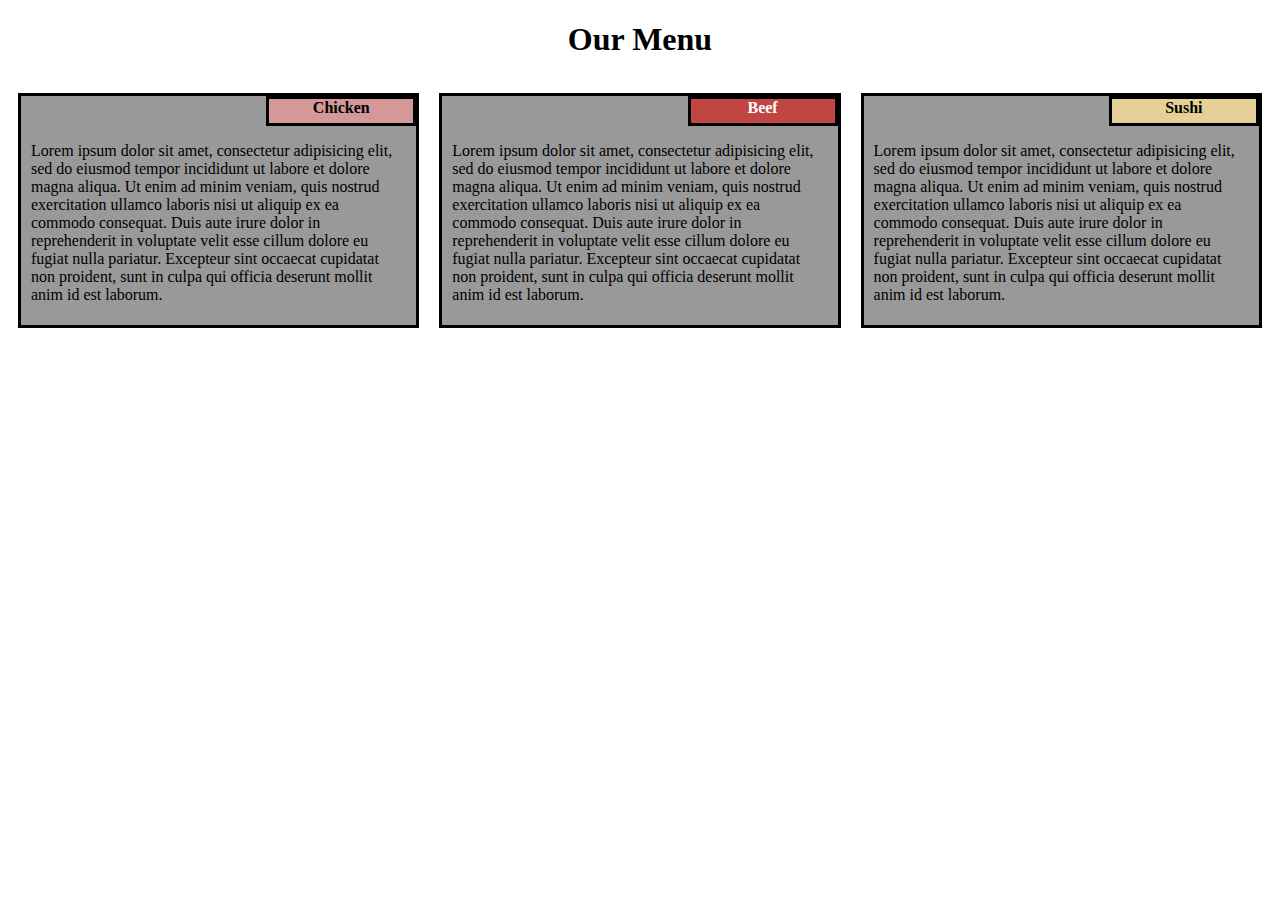
<file: module2-solution/index.html>
<!DOCTYPE html>
<html>
<head>
    <meta charset="utf-8">
    <meta name="viewport" content="width=device-width, initial-scale=1">
    <title>Responsive Layout</title>
    <link rel="stylesheet" type="text/css" href="css/style.css">
</head>
<body>
  <h1>Our Menu</h1>
    <div class="row">
      <div class="col-lg-4 col-md-6 col-sm-12">
        <div class="section">
          <p>Lorem ipsum dolor sit amet, consectetur adipisicing elit, sed do eiusmod
          tempor incididunt ut labore et dolore magna aliqua. Ut enim ad minim veniam,
          quis nostrud exercitation ullamco laboris nisi ut aliquip ex ea commodo
          consequat. Duis aute irure dolor in reprehenderit in voluptate velit esse
          cillum dolore eu fugiat nulla pariatur. Excepteur sint occaecat cupidatat non
          proident, sunt in culpa qui officia deserunt mollit anim id est laborum.</p>
          <p id="p1">Chicken</p>
        </div>
      </div>
      <div class="col-lg-4 col-md-6 col-sm-12">
        <div class="section">
          <p>Lorem ipsum dolor sit amet, consectetur adipisicing elit, sed do eiusmod
          tempor incididunt ut labore et dolore magna aliqua. Ut enim ad minim veniam,
          quis nostrud exercitation ullamco laboris nisi ut aliquip ex ea commodo
          consequat. Duis aute irure dolor in reprehenderit in voluptate velit esse
          cillum dolore eu fugiat nulla pariatur. Excepteur sint occaecat cupidatat non
          proident, sunt in culpa qui officia deserunt mollit anim id est laborum.</p>
          <p id="p2">Beef</p>
        </div>
      </div>
      <div class="col-lg-4 col-md-12 col-sm-12">
        <div class="section">
          <p>Lorem ipsum dolor sit amet, consectetur adipisicing elit, sed do eiusmod
          tempor incididunt ut labore et dolore magna aliqua. Ut enim ad minim veniam,
          quis nostrud exercitation ullamco laboris nisi ut aliquip ex ea commodo
          consequat. Duis aute irure dolor in reprehenderit in voluptate velit esse
          cillum dolore eu fugiat nulla pariatur. Excepteur sint occaecat cupidatat non
          proident, sunt in culpa qui officia deserunt mollit anim id est laborum.</p>
          <p id="p3">Sushi</p>
        </div>
    </div>
  </div>
</body>
</html>
</file>
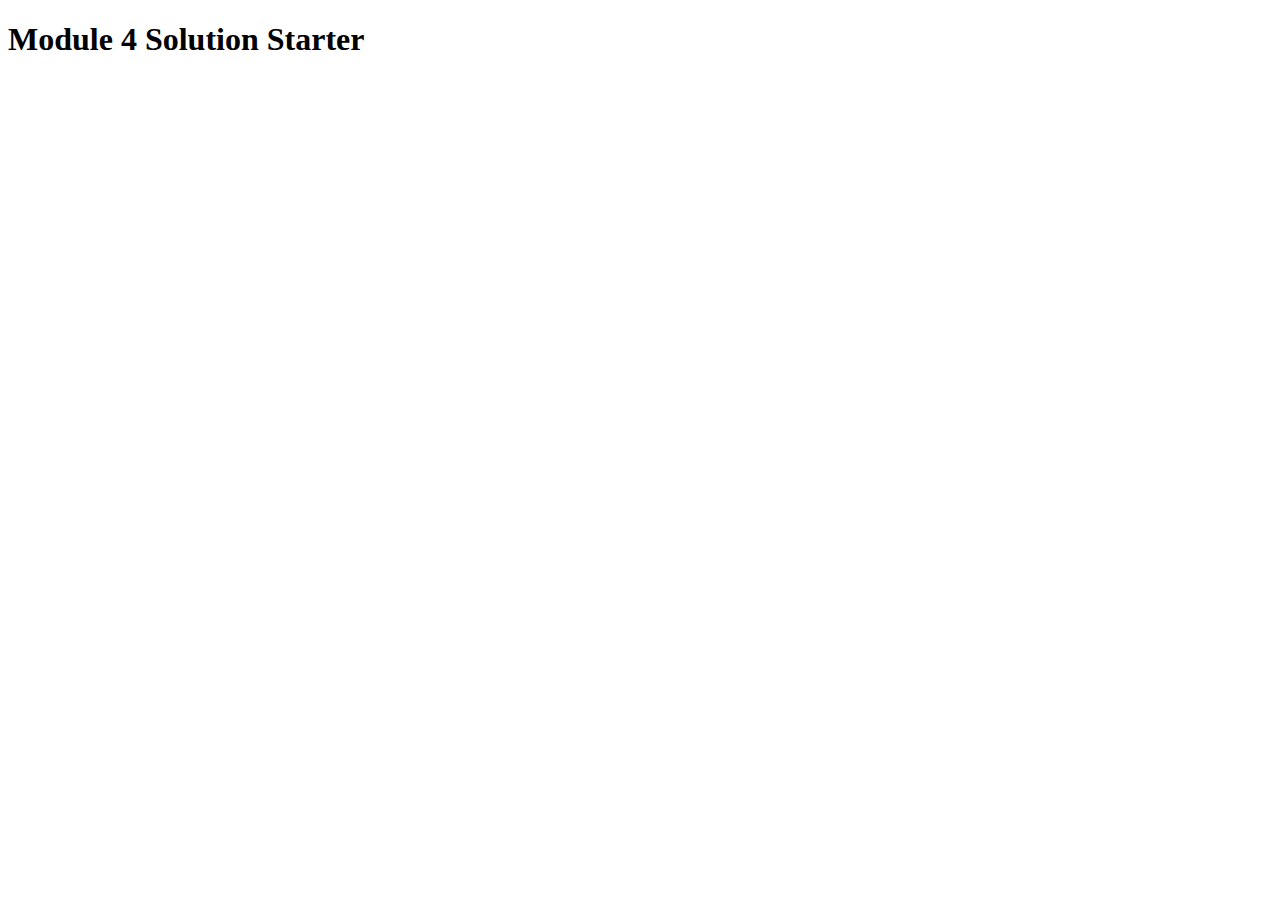
<file: module4-solution/index.html>
<!DOCTYPE html>
<html>
<head>
  <meta charset="utf-8">
  <title>Module 4 Solution Starter</title>
  <script src="SpeakHello.js"></script>
  <script src="SpeakGoodBye.js"></script>
  <script src="script.js"></script>
</head>
<body>
  <h1>Module 4 Solution Starter</h1>
</body>
</html>
</file>
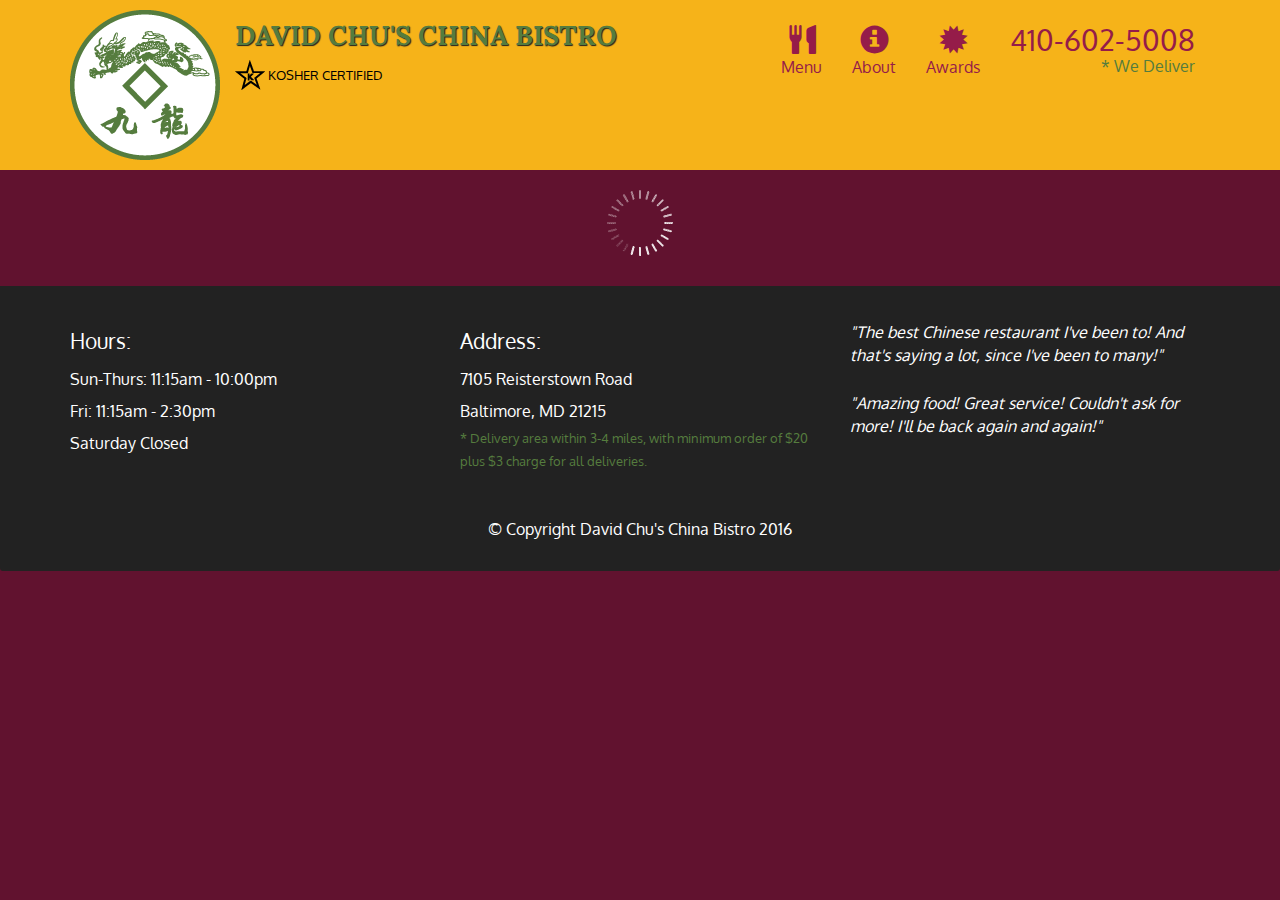
<file: module5-solution/index.html>
<!doctype html>
<html lang="en">
  <head>
    <meta charset="utf-8">
    <meta http-equiv="X-UA-Compatible" content="IE=edge">
    <meta name="viewport" content="width=device-width, initial-scale=1">
    <title>David Chu's China Bistro</title>
    <link rel="stylesheet" href="css/bootstrap.min.css">
    <link rel="stylesheet" href="css/styles.css">
    <link href='https://fonts.googleapis.com/css?family=Oxygen:400,300,700' rel='stylesheet' type='text/css'>
    <link href='https://fonts.googleapis.com/css?family=Lora' rel='stylesheet' type='text/css'>
  </head>
<body>
  <header>
    <nav id="header-nav" class="navbar navbar-default">
      <div class="container">
        <div class="navbar-header">
          <a href="index.html" class="pull-left visible-md visible-lg">
            <div id="logo-img" alt="Logo image"></div>
          </a>

          <div class="navbar-brand">
            <a href="index.html"><h1>David Chu's China Bistro</h1></a>
            <p>
              <img src="images/star-k-logo.png" alt="Kosher certification">
              <span>Kosher Certified</span>
            </p>
          </div>

          <button id="navbarToggle" type="button" class="navbar-toggle collapsed" data-toggle="collapse" data-target="#collapsable-nav" aria-expanded="false">
            <span class="sr-only">Toggle navigation</span>
            <span class="icon-bar"></span>
            <span class="icon-bar"></span>
            <span class="icon-bar"></span>
          </button>
        </div>
        
        <div id="collapsable-nav" class="collapse navbar-collapse">
           <ul id="nav-list" class="nav navbar-nav navbar-right">
            <li id="navHomeButton" class="visible-xs active">
              <a href="index.html">
                <span class="glyphicon glyphicon-home"></span> Home</a>
            </li>
            <li id="navMenuButton">
              <a href="#" onclick="$dc.loadMenuCategories();">
                <span class="glyphicon glyphicon-cutlery"></span><br class="hidden-xs"> Menu</a>
            </li>
            <li>
              <a href="#">
                <span class="glyphicon glyphicon-info-sign"></span><br class="hidden-xs"> About</a>
            </li>
            <li>
              <a href="#">
                <span class="glyphicon glyphicon-certificate"></span><br class="hidden-xs"> Awards</a>
            </li>
            <li id="phone" class="hidden-xs">
              <a href="tel:410-602-5008">
                <span>410-602-5008</span></a><div>* We Deliver</div>
            </li>
          </ul><!-- #nav-list -->
        </div><!-- .collapse .navbar-collapse -->
      </div><!-- .container -->
    </nav><!-- #header-nav -->
  </header>

  <div id="call-btn" class="visible-xs">
    <a class="btn" href="tel:410-602-5008">
    <span class="glyphicon glyphicon-earphone"></span>
    410-602-5008
    </a>
  </div>
  <div id="xs-deliver" class="text-center visible-xs">* We Deliver</div>

  <div id="main-content" class="container"></div>

  <footer class="panel-footer">
    <div class="container">
      <div class="row">
        <section id="hours" class="col-sm-4">
          <span>Hours:</span><br>
          Sun-Thurs: 11:15am - 10:00pm<br>
          Fri: 11:15am - 2:30pm<br>
          Saturday Closed
          <hr class="visible-xs">
        </section>
        <section id="address" class="col-sm-4">
          <span>Address:</span><br>
          7105 Reisterstown Road<br>
          Baltimore, MD 21215
          <p>* Delivery area within 3-4 miles, with minimum order of $20 plus $3 charge for all deliveries.</p>
          <hr class="visible-xs">
        </section>
        <section id="testimonials" class="col-sm-4">
          <p>"The best Chinese restaurant I've been to! And that's saying a lot, since I've been to many!"</p>
          <p>"Amazing food! Great service! Couldn't ask for more! I'll be back again and again!"</p>
        </section>
      </div>
      <div class="text-center">&copy; Copyright David Chu's China Bistro 2016</div>
    </div>
  </footer>

  <!-- jQuery (Bootstrap JS plugins depend on it) -->
  <script src="js/jquery-2.1.4.min.js"></script>
  <script src="js/bootstrap.min.js"></script>
  <script src="js/ajax-utils.js"></script>
  <script src="js/script.js"></script>
</body>
</html>
</file>
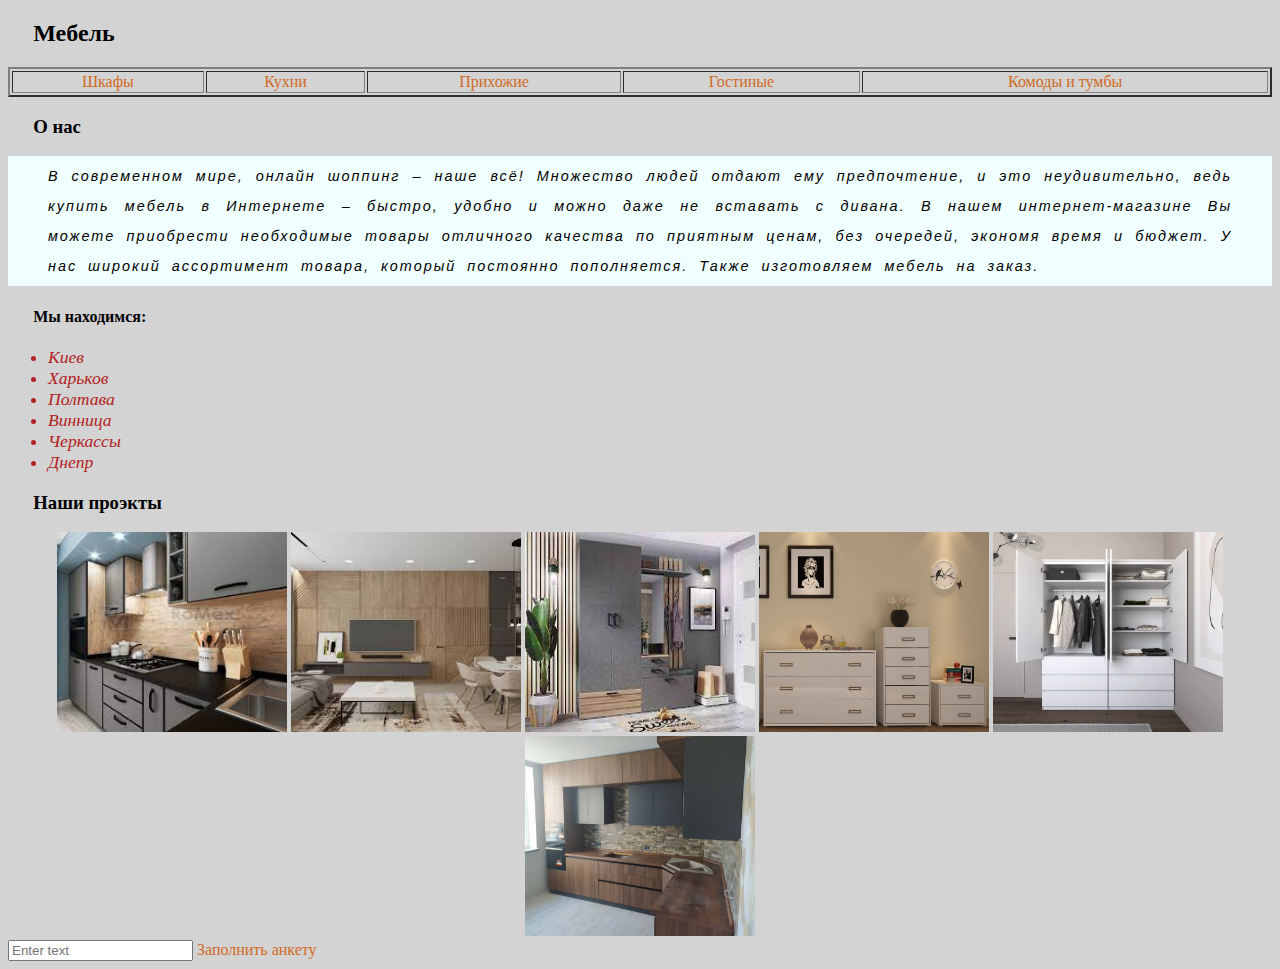
<file: project/index.html>
<!DOCTYPE html>
<html lang="rus">
<head>
    <title>Мебель</title>
    <link rel="stylesheet" href="CSS/main.css" media="screen" type="text/css">
</head>
<body>
    <h2>Мебель</h2>
    <table width="100%" border="2">
        <tr align="center">
            <td><a href="HTML/sofa.html">Шкафы</a> </td>
            <td><a href="HTML/kitchen.html">Кухни</a></td>
            <td><a href="HTML/hallway.html">Прихожие</a> </td>
            <td><a href="HTML/livingRoom.html">Гостиные</a></td>
            <td><a href="HTML/dresser.html">Комоды и тумбы</a> </td>
        </tr>
    </table>

    <h3>
        О нас
    </h3>
    <div class="my-class">
        В современном мире, онлайн шоппинг – наше всё! 
        Множество людей отдают ему предпочтение, и это неудивительно, ведь купить мебель в Интернете – быстро, удобно и можно даже не вставать с дивана. 
        В нашем интернет-магазине Вы можете приобрести необходимые товары отличного качества по приятным ценам, без очередей, экономя время и бюджет.  
        У нас широкий ассортимент товара, который постоянно пополняется. Также изготовляем мебель на заказ.
    </div>

    <h4>Мы находимся:</h4>
    <ul><i>
        <li>Киев</li>
        <li>Харьков</li>
        <li>Полтава</li>
        <li>Винница</li>
        <li>Черкассы</li>
        <li>Днепр</li>
    </i>
    </ul>
    
    <h3>Наши проэкты</h3>
    <div align="center">
    <img src="Images\kitchen.jpg" width="230px" height="200px"/>
    <img src="Images\livingRoom.jpg" width="230px" height="200px"/>
    <img src="Images\hallway.jpg" width="230px" height="200px"/>
    <img src="Images\dresser.jpg" width="230px" height="200px"/>
    <img src="Images\sofa.jpg" width="230px" height="200px"/>
    <img src="Images\kitchen5.jpg" width="230px" height="200px"/>
    </div>

    <input type="text" placeholder="Enter text" required>
    <a href="HTML/form.html">Заполнить анкету</a>
</body>
</html>
</file>
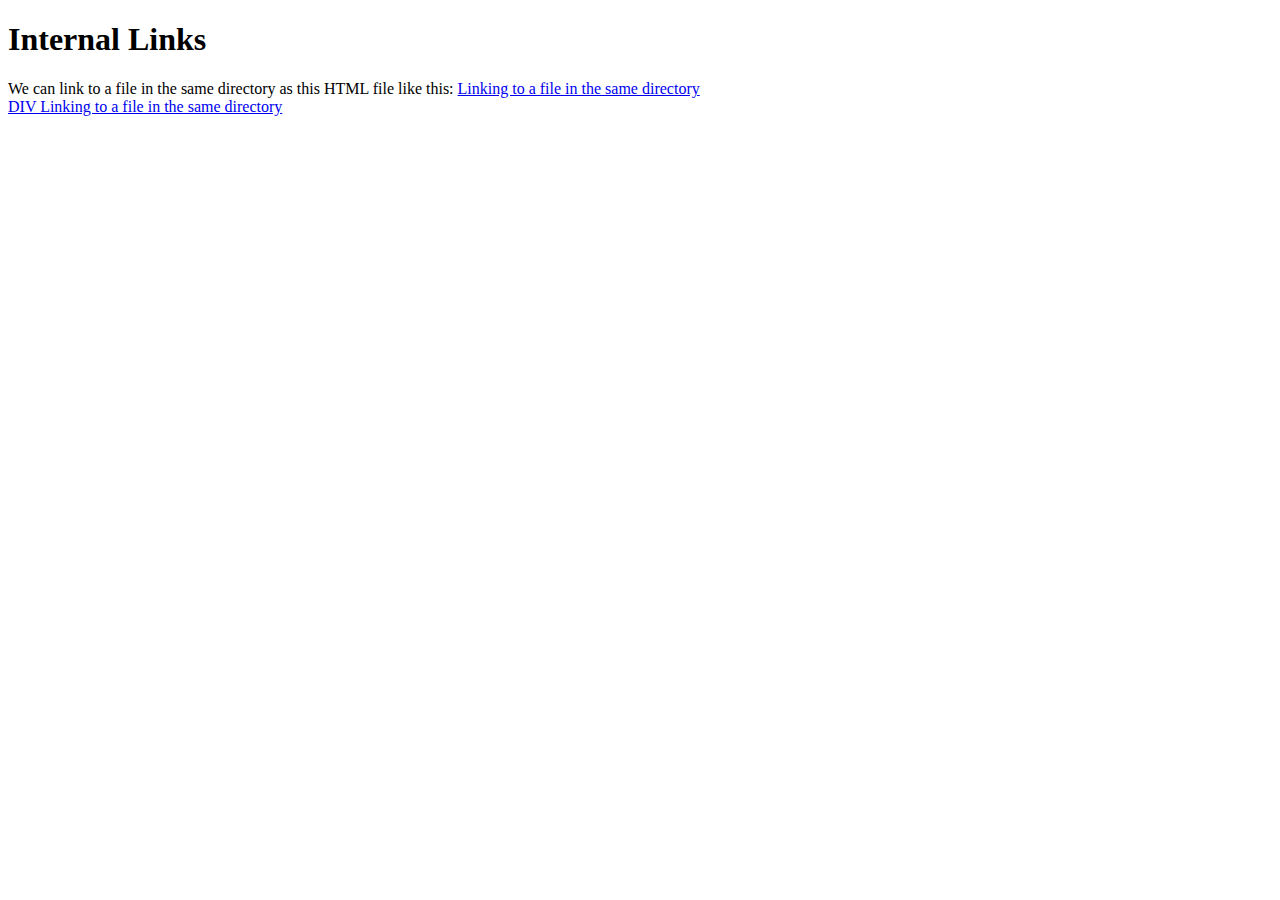
<file: site/index.html>
<!doctype html>
<html>
<head>
  <meta charset="utf-8">
  <title>Internal Links</title>
</head>
<body>
  <h1>Internal Links</h1>
  <section>
    We can link to a file in the same directory as this HTML file like this:
    <a href="same-directory.html" title="same dir link">Linking to a file in the same directory</a>

    <a href="same-directory.html" title="same dir link">
      <div> DIV Linking to a file in the same directory</div>
    </a>
  </section>
</body>
</html>
</file>
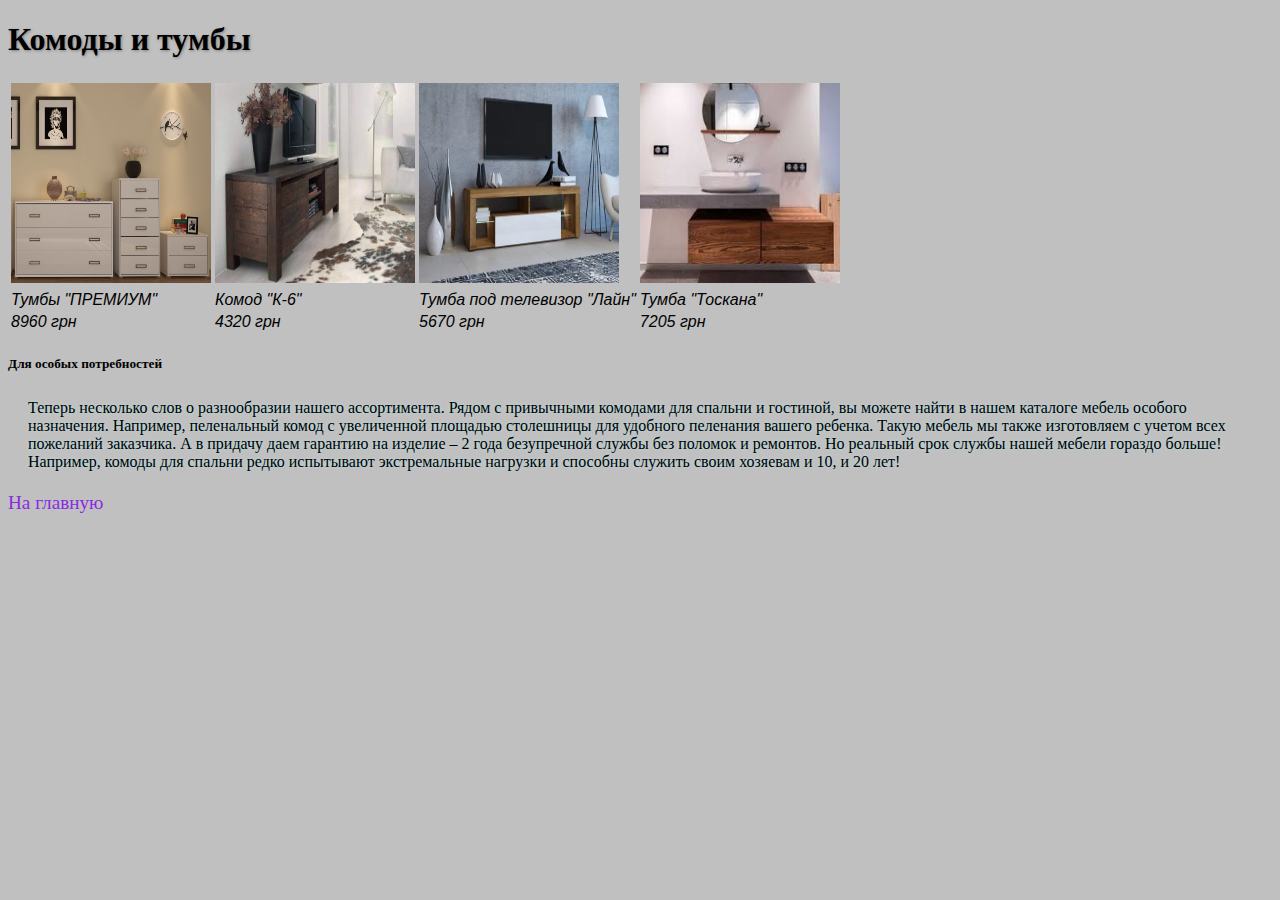
<file: project/HTML/dresser.html>
<!DOCTYPE html>
<html lang="en">
<head>
    <title>Dresser</title>
    <link rel="stylesheet" href="../CSS/pages.css" media="screen">
</head>
<body>
    <h1>Комоды и тумбы</h1>
    <table  >
        <tr>
            <td><img src="../Images/dresser.jpg" width="200px" height="200px"> </td>
            <td><img src="../Images/dresser2.jpg" width="200px" height="200px"> </td>
            <td><img src="../Images/dresser3.jpg" width="200px" height="200px"> </td>
            <td><img src="../Images/dresser4.jpg" width="200px" height="200px"> </td>
        </tr>
        <tr>
            <td>Тумбы "ПРЕМИУМ"</td>
            <td>Комод "К-6"</td>
            <td>Тумба под телевизор "Лайн"</td>
            <td>Тумба "Тоскана"</td>
        </tr>
        <tr>
            <td>8960 грн </td>
            <td>4320 грн </td>
            <td>5670 грн</td>
            <td>7205 грн </td>
        </tr>
    </table>
    <h5>Для особых потребностей</h5>
    <div>
        Теперь несколько слов о разнообразии нашего ассортимента. 
        Рядом с привычными комодами для спальни и гостиной, вы можете найти в нашем каталоге мебель особого назначения. 
        Например, пеленальный комод с увеличенной площадью столешницы для удобного пеленания вашего ребенка. 
        Такую мебель мы также изготовляем с учетом всех пожеланий заказчика. А в придачу даем гарантию на изделие – 2 года безупречной службы без поломок и ремонтов. 
        Но реальный срок службы нашей мебели гораздо больше! Например, 
        комоды для спальни редко испытывают экстремальные нагрузки и способны служить своим хозяевам и 10, и 20 лет!
    </div>
    <p>
        <a href="../index.html">На главную</a>
        </p>
</body>
</html>
</file>
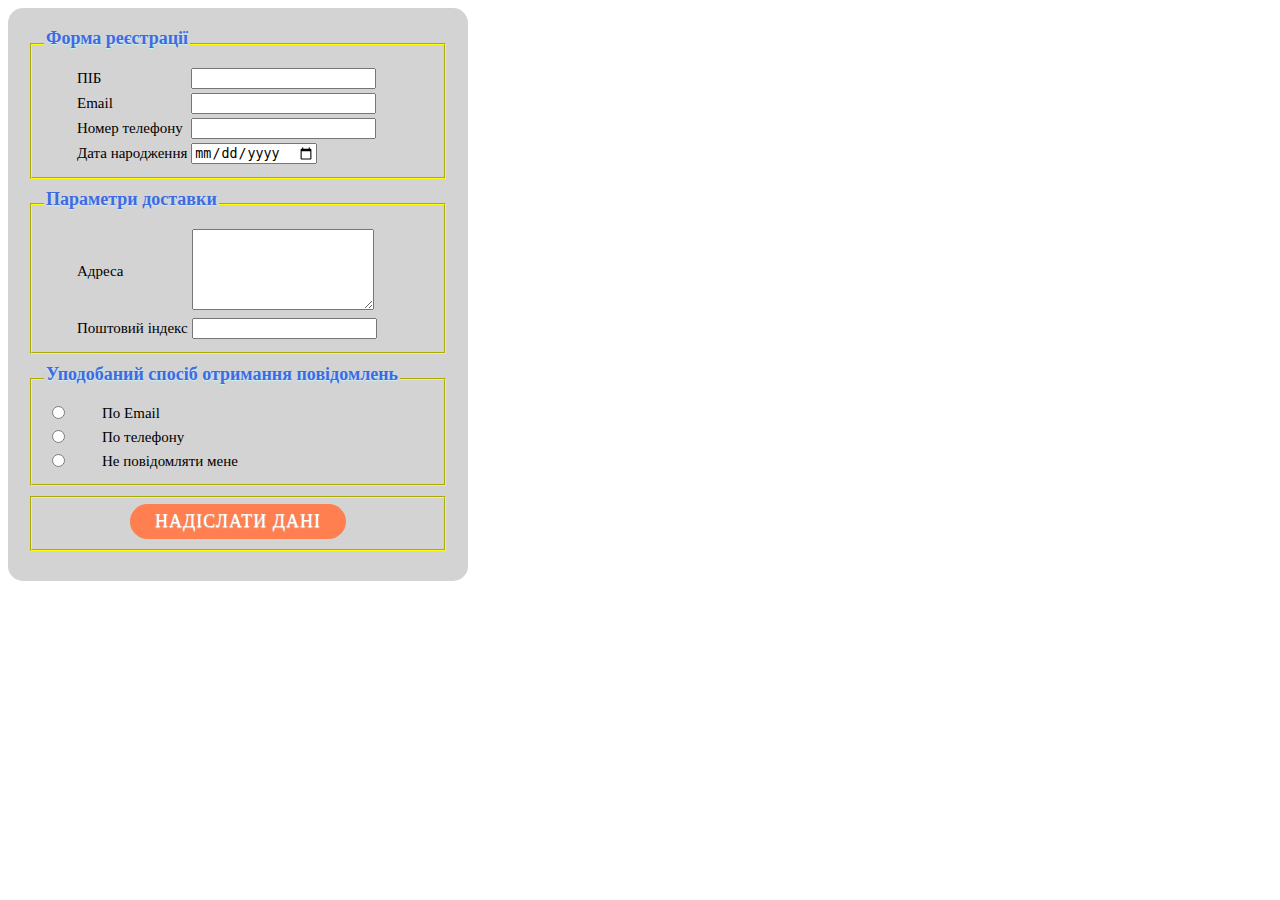
<file: project/HTML/form.html>
<!DOCTYPE html>
<html lang="en">
<head>
    <title>Form registration</title>
    <link rel="stylesheet" href="../CSS/form.css" media="screen">
</head>
<body>
   <form id="registration">
        <fieldset>      <!--для логічного угруповання об'єктів-->
            <legend>Форма реєстрації</legend>       <!--визначає заголовок-->

            <table class="alignment">
                <tr>
                    <td><label for=fio>ПІБ</label></td>
                    <td><input id=fio type=text required minlength="12"></td>
                </tr>
                <tr>
                    <td><label for="email">Email</label></td>
                    <td><input id="email" type="email" required></td>
                </tr>
                <tr>
                    <td><label for="phone">Номер телефону</label></td>
                    <td><input id="phone" type="tel" required pattern="^\+38\(0[^0-4]\d\) \d{3}( \d{2}){2}$"></td>
                </tr>
                <tr>
                    <td><label for="date-of-birth">Дата народження</label></td>
                    <td><input id="date-of-birth" type="date"></td>
                </tr>
            </table>
            
        </fieldset>

        <fieldset>
            <legend>Параметри доставки</legend>

            <table>
                <tr>
                    <td><label for="adress">Адреса</label></td>
                    <td><textarea id="adress" rows="5"></textarea></td>
                </tr>
                <tr>
                    <td><label for="postcode">Поштовий індекс</label></td>
                    <td><input id="postcode" type="text" pattern="^\d{5}$"></td>
                </tr>
            </table>
        </fieldset>

        <fieldset>
            <legend>Уподобаний спосіб отримання повідомлень</legend>
            <table>
                <tr>
                    <td><input id="email-message" name=message type="radio"></td>
                    <td><label for="email-message">По Email</label></td>
                </tr>
                <tr>
                    <td><input id="phone-message" name=message type="radio"></td>
                    <td><label for="phone-message">По телефону</label></td>
                </tr>
                <tr>
                    <td><input id="no-message" name=message type="radio"></td>
                    <td><label for="no-message">Не повідомляти мене</label></td>
                </tr>
            </table>
        </fieldset>
        <fieldset>
            <button type="submit">Надіслати дані</button>
        </fieldset>
   </form>

</body>
</html>
</file>
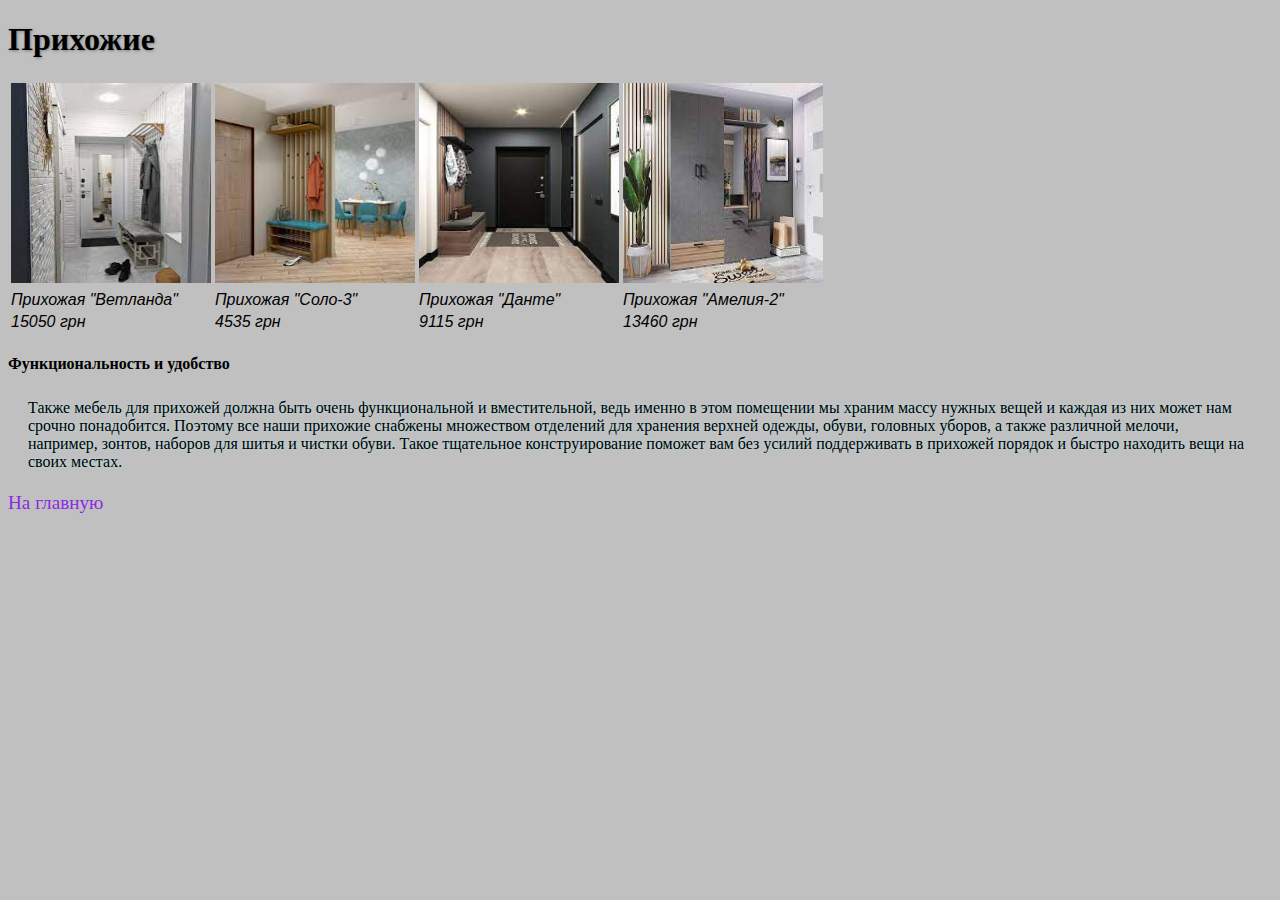
<file: project/HTML/hallway.html>
<!DOCTYPE html>
<html lang="en">
<head>
    <title>Hallway</title>
    <link rel="stylesheet" href="../CSS/pages.css" media="screen">
</head>
<body>
    <h1>Прихожие</h1>
    <table  >
        <tr>
            <td><img src="../Images/hallway2.jpg" > </td>
            <td><img src="../Images/hallway3.jpg" > </td>
            <td><img src="../Images/hallway4.jpg" > </td>
            <td><img src="../Images/hallway.jpg" > </td>
        </tr>
        <tr>
            <td>Прихожая "Ветланда"</td>
            <td>Прихожая "Соло-3"</td>
            <td>Прихожая "Данте"</td>
            <td>Прихожая "Амелия-2"</td>
        </tr>
        <tr>
            <td>15050 грн </td>
            <td>4535 грн </td>
            <td>9115 грн</td>
            <td>13460 грн </td>
        </tr>
    </table>
    <h4>Функциональность и удобство</h4>
    <div>
        Также мебель для прихожей должна быть очень функциональной и вместительной, 
        ведь именно в этом помещении мы храним массу нужных вещей и каждая из них может нам срочно понадобится. 
        Поэтому все наши прихожие снабжены множеством отделений для хранения верхней одежды, обуви, 
        головных уборов, а также различной мелочи, например, зонтов, наборов для шитья и чистки обуви. 
        Такое тщательное конструирование поможет вам без усилий поддерживать в 
        прихожей порядок и быстро находить вещи на своих местах.
    </div>
    <p>
        <a href="../index.html">На главную</a>
        </p>
</body>
</html>
</file>
<file: module2-solution/css/style.css>
/********** Base styles **********/
* {
  box-sizing: border-box; 
}
h1 {
  font-family: "Comic Sans MS", "Comic Sans", cursive;
  margin-bottom: 15px;
  text-align: center;
}

p {
  font-family: "Comic Sans MS", "Comic Sans", cursive;
  overflow: hidden;
  color: black;
  
  
}

.section {
 
  position: relative;
  border: 3px solid black;
  margin: 20px 10px 0px 10px;
  background-color: #999999;
  padding: 30px 10px 5px 10px;
}

#p1 {
  background-color: #d59898;

  width: 150px;
  font-weight: bold;
  height: 30px;
  position: absolute;
  padding: 0px;
  color: black;
  top: 0;
  right: 0;
  margin: 0;
  border: 3px solid black;
  text-align: center;

}

#p2 {
  background-color: #c14543;
  margin: 0;
  width: 150px;
  font-weight: bold;
  height: 30px;
  position: absolute;
  padding: 0px;
  color: white;
  top: 0;
  right: 0;
  border: 3px solid black;
  text-align: center;
}

#p3 {
  background-color: #e5d198;
  margin: 0;
  width: 150px;
  font-weight: bold;
  height: 30px;
  position: absolute;
  padding: 0px;
  color: black;
  top: 0;
  right: 0;
  border: 3px solid black;
  text-align: center;
}

/* Simple Responsive Framework. */
.row {
  width: 100%;
}

/********** Large devices only **********/
@media (min-width: 992px) {
  .col-lg-4 {
    width: 33.33%;
    float: left;
  }
}

/********** Medium devices only **********/
@media (min-width: 768px) and (max-width: 991px) {
  .col-md-6, .col-md-12 {
    float: left;
  }
  .col-md-6 {
    width: 50%;
  }
  .col-md-12 {
    width: 100%;
  }
}

/********** Small devices only **********/
@media (max-width: 767px) {
  .col-sm-12 {
    position: relative;
    width: 100%;
    float: left;
  }
}
</file>
<file: module5-solution/css/styles.css>
body {
  font-size: 16px;
  color: #fff;
  background-color: #61122f;
  font-family: 'Oxygen', sans-serif;
}

/** HEADER **/
#header-nav {
  background-color: #f6b319;
  border-radius: 0;
  border: 0;
}

#logo-img {
  background: url('../images/restaurant-logo_large.png') no-repeat;
  width: 150px;
  height: 150px;
  margin: 10px 15px 10px 0;
}

.navbar-brand {
  padding-top: 25px;
}
.navbar-brand h1 { /* Restaurant name */
  font-family: 'Lora', serif;
  color: #557c3e;
  font-size: 1.5em;
  text-transform: uppercase;
  font-weight: bold;
  text-shadow: 1px 1px 1px #222;
  margin-top: 0;
  margin-bottom: 0;
  line-height: .75;
}
.navbar-brand a:hover, .navbar-brand a:focus {
  text-decoration: none;
}
.navbar-brand p { /* Kosher cert */
  color: #000;
  text-transform: uppercase;
  font-size: .7em;
  margin-top: 15px;
}
.navbar-brand p span { /* Star-K */
  vertical-align: middle;
}

#nav-list {
  margin-top: 10px;
}
#nav-list a {
  color: #951C49;
  text-align: center;
}
#nav-list a:hover {
  background: #E7E7E7;
}
#nav-list a span {
  font-size: 1.8em;
}

#phone {
  margin-top: 5px;
}
#phone a { /* Phone number */
  text-align: right;
  padding-bottom: 0;
}
#phone div { /* We Deliver */
  color: #557c3e;
  text-align: right;
  padding-right: 15px;
}

.navbar-header button.navbar-toggle, .navbar-header .icon-bar {
  border: 1px solid #61122f;
}
.navbar-header button.navbar-toggle {
  clear: both;
  margin-top: -30px;
}
/* END HEADER */

/* FOOTER */
.panel-footer {
  margin-top: 30px;
  padding-top: 35px;
  padding-bottom: 30px;
  background-color: #222;
  border-top: 0;
}
.panel-footer div.row {
  margin-bottom: 35px;
}
#hours, #address {
  line-height: 2;
}
#hours > span, #address > span {
  font-size: 1.3em;
}
#address p {
  color: #557c3e;
  font-size: .8em;
  line-height: 1.8;
}
#testimonials {
  font-style: italic;
}
#testimonials p:nth-child(2) {
  margin-top: 25px;
}
/* END FOOTER */



/* HOME PAGE */
.container .jumbotron {
  box-shadow: 0 0 50px #3F0C1F;
  border: 2px solid #3F0C1F;
}

#menu-tile, #specials-tile, #map-tile {
  height: 250px;
  width: 100%;
  margin-bottom: 15px;
  position: relative;
  border: 2px solid #3F0C1F;
  overflow: hidden;
}
#menu-tile:hover, #specials-tile:hover, #map-tile:hover {
  box-shadow: 0 1px 5px 1px #cccccc;
}
#menu-tile {
  background: url('../images/menu-tile.jpg') no-repeat;
  background-position: center;
}
#specials-tile {
  background: url('../images/specials-tile.jpg') no-repeat;
  background-position: center;
}
#menu-tile span, #specials-tile span, #map-tile span {
  position: absolute;
  bottom: 0;
  right: 0;
  width: 100%;
  text-align: center;
  font-size: 1.6em;
  text-transform: uppercase;
  background-color: #000;
  color: #fff;
  opacity: .8;
}
/* END HOME PAGE */

/* MENU CATEGORIES PAGE */
.category-tile { 
  position: relative;
  border: 2px solid #3F0C1F;
  overflow: hidden;
  width: 200px;
  height: 200px;
  margin: 0 auto 15px;
}
.category-tile span {
  position: absolute;
  bottom: 0;
  right: 0;
  width: 100%;
  text-align: center;
  font-size: 1.2em;
  text-transform: uppercase;
  background-color: #000;
  color: #fff;
  opacity: .8;
}
.category-tile:hover {
  box-shadow: 0 1px 5px 1px #cccccc;
}

#menu-categories-title + div {
  margin-bottom: 50px;
}
/* END MENU CATEGORIES PAGE */

/* SINGLE CATEGORY PAGE */
.menu-item-tile {
  margin-bottom: 25px;
}
.menu-item-tile hr {
  width: 80%;
}
.menu-item-tile .menu-item-price {
  font-size: 1.1em;
  text-align: right;
  margin-top: -15px;
  margin-right: -15px;
}
.menu-item-tile .menu-item-price span {
  font-size: .6em;
}
.menu-item-photo {
  position: relative;
  border: 2px solid #3F0C1F; 
  overflow: hidden;
  padding: 0;
  margin-right: -15px;
  margin-left: auto;
  margin-bottom: 20px;
  max-width: 250px;
}
.menu-item-photo div {
  position: absolute;
  bottom: 0;
  right: 0;
  width: 80px;
  background-color: #557c3e;
  text-align: center;
}
.menu-item-description {
  padding-right: 30px;
}
h3.menu-item-title {
  margin: 0 0 10px;
}
.menu-item-details {
  font-size: .9em;
  font-style: italic;
}
/* END SINGLE CATEGORY PAGE */


/********** Large devices only **********/
@media (min-width: 1200px) {
  .container .jumbotron {
    background: url('../images/jumbotron_1200.jpg') no-repeat;
    height: 675px;
  }
}

/********** Medium devices only **********/
@media (min-width: 992px) and (max-width: 1199px) {
  /* Header */
  #logo-img {
    background: url('../images/restaurant-logo_medium.png') no-repeat;
    width: 100px;
    height: 100px;
    margin: 5px 5px 5px 0;
  }
  /* End Header */

  /* Home Page */
  .container .jumbotron {
    background: url('../images/jumbotron_992.jpg') no-repeat;
    height: 558px;
  }
  /* End Home Page */
}

/********** Small devices only **********/
@media (min-width: 768px) and (max-width: 991px) {
  /* Home Page */
  .container .jumbotron {
    background: url('../images/jumbotron_768.jpg') no-repeat;
    height: 432px;
  }
  /* End Home Page */
}

/********** Extra small devices only **********/
@media (max-width: 767px) {
  /* Header */
  .navbar-brand {
    padding-top: 10px;
    height: 80px;
  }
  .navbar-brand h1 { /* Restaurant name */
    padding-top: 10px;
    font-size: 5vw; /* 1vw = 1% of viewport width */
  }
  .navbar-brand p { /* Kosher cert */
    font-size: .6em;
    margin-top: 12px;
  }
  .navbar-brand p img { /* Star-K */
    height: 20px;
  }

  #collapsable-nav a { /* Collapsed nav menu text */
    font-size: 1.2em;
  }
  #collapsable-nav a span { /* Collapsed nav menu glyph */
    font-size: 1em;
    margin-right: 5px;
  }

  #call-btn > a {
    font-size: 1.5em;
    display: block;
    margin: 0 20px;
    padding: 10px;
    border: 2px solid #fff;
    background-color: #f6b319;
    color: #951c49;
  }
  #xs-deliver {
    margin-top: 5px;
    font-size: .7em;
    letter-spacing: .1em;
    text-transform: uppercase;
  }
  /* End Header */

  /* Footer */
  .panel-footer section {
    margin-bottom: 30px;
    text-align: center;
  }
  .panel-footer section:nth-child(3) {
    margin-bottom: 0; /* margin already exists on the whole row */
  }
  .panel-footer section hr {
    width: 50%;
  }
  /* End Footer */

  /* Home Page */
  .container .jumbotron {
    margin-top: 30px;
    padding: 0;
  }
  #menu-tile, #specials-tile {
    width: 360px;
    margin: 0 auto 15px;
  }

  .menu-item-photo {
    margin-right: auto;
  }
  .menu-item-tile .menu-item-price {
    text-align: center;
  }
  .menu-item-description {
    text-align: center;;
  }
}


/********** Super extra small devices Only :-) (e.g., iPhone 4) **********/
@media (max-width: 479px) {
  /* Header */
  .navbar-brand h1 { /* Restaurant name */
    padding-top: 5px;
    font-size: 6vw;
  }
  /* End Header */
  
  /* Home page */
  #menu-tile, #specials-tile {
    width: 280px;
    margin: 0 auto 15px;
  }

  .col-xxs-12 {
    position: relative;
    min-height: 1px;
    padding-right: 15px;
    padding-left: 15px;
    float: left;
    width: 100%;
  }
}
</file>
<file: project/CSS/main.css>
@media all {
    
    body{
        background-color: #D3D3D3;
    }

ul i li {
    color: firebrick;
    font-size: 1.1em;
}

h1, h2, h3, h4, h5, h6{
    margin-left: 2%;
}



div.my-class{
    text-align: justify;
    font-style: italic;
    font-size: 0.9em;

    font-family: Arial, Helvetica, sans-serif;
    font-weight: 400;

    line-height: 30px;
    letter-spacing: 2px;
    word-spacing: 5px;


    padding: 5px 40px 5px 40px;
   /* margin: 70px 55px 40px 75px;*/
    background-color: #F0FFFF;
}

a {
    color: #D2691E;
    text-decoration: none;
}

p a {
    font-size: 1.2em;
}

a:hover{
    color: red;
    text-decoration-line: underline;
    text-decoration-color: yellow;
    cursor: pointer;
}

input{color: red;}
input:focus{
    color: blue;
}

}
/*

div p, .class-name, #id-name, a{

}

порядок: top right bottom left

margin - outside
padding - inside

*/
</file>
<file: project/CSS/pages.css>
@media all{

body{
    background-color: #C0C0C0;
}

div{
    text-shadow: 0px 0px 3px #B0E0E6;
    padding: 5px 20px 5px 20px;
}

h1{
    text-shadow: 1px 1px 3px #808080;
}

td{
    font-family: Verdana, Geneva, Tahoma, sans-serif;
    font-style: italic;
}

td img{
    width: 200px;
    height: 200px;
}

p a{
    color: blueviolet;
    text-decoration: none;
    font-size: 1.2em;
}

a:hover{
    color: red;
    text-decoration-line: underline;
    text-decoration-color: yellow;
    
}

}
</file>
<file: project/CSS/form.css>
form#registration{
    background: #D3D3D3;
    border-radius: 15px;
    padding: 20px;
    width: 420px;
}

form#registration fieldset{
    margin-bottom: 10px;
    border-color: yellow;
}

form#registration legend {
    color: #4169E1;
    font-size: 18px;
    font-weight: bold;
    padding-bottom: 10px;
    text-shadow: 0 1px 1px #C1F7FF;
}

form#registration fieldset label {
    float: left;
    font-size: 15px;
    width: 110px;
    padding: 0 0 0 30px;
    width: auto;
}

form#registration button {
    background: #FF7F50;
    border: none;
    border-radius: 20px;
    color: #ffffff;
    display: block;
    font: 18px Georgia, "Times New Roman", Times, serif;
    letter-spacing: 1px;
    margin: auto;
    padding: 7px 25px;
    text-shadow: 0 1px 1px #C1F7FF;
    text-transform: uppercase;
}
</file>
